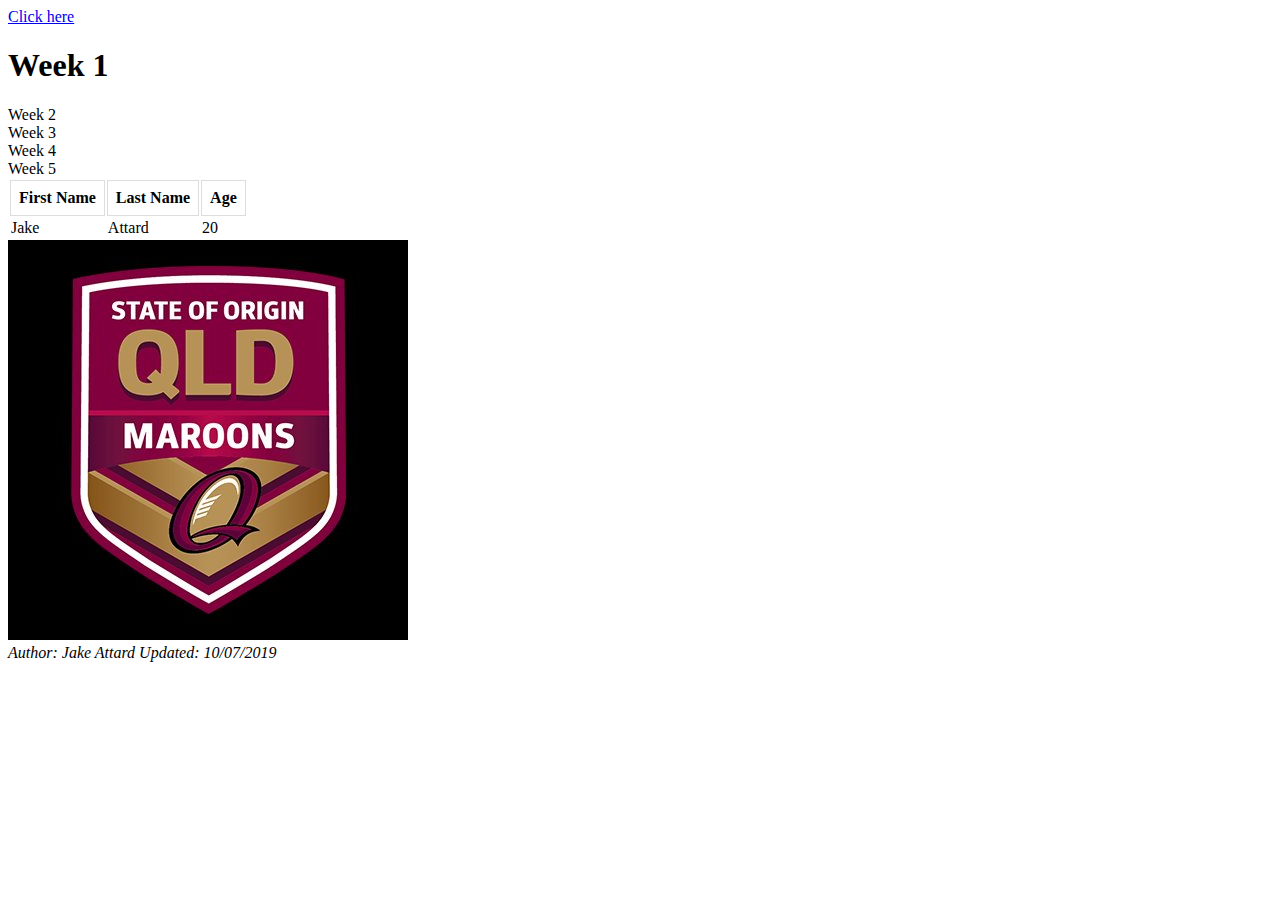
<file: Week1/index.html>
<!DOCTYPE html>
<html>
<head>
 <meta charset=utf8>
 <title>Hello World!</title>
 <link rel="stylesheet" href="styles.css">
 <a href="secondpage.html">Click here</a>
</head>
<body>
 <h1>Week 1</h1>
 <li>Week 2</li>
 <li>Week 3</li>
 <li>Week 4</li>
 <li>Week 5</li>

 <table>
  <tr>
    <th>First Name</th>
    <th>Last Name</th>
    <th>Age</th>
  </tr>
  <tr>
    <td>Jake</td>
    <td>Attard</td>
    <td>20</td>
  </tr>
</table>

<img src="image1.jpg" alt="Image 1">

<address>
  Author: Jake Attard
  Updated: 10/07/2019
</address>
</body>
</html>
</file>
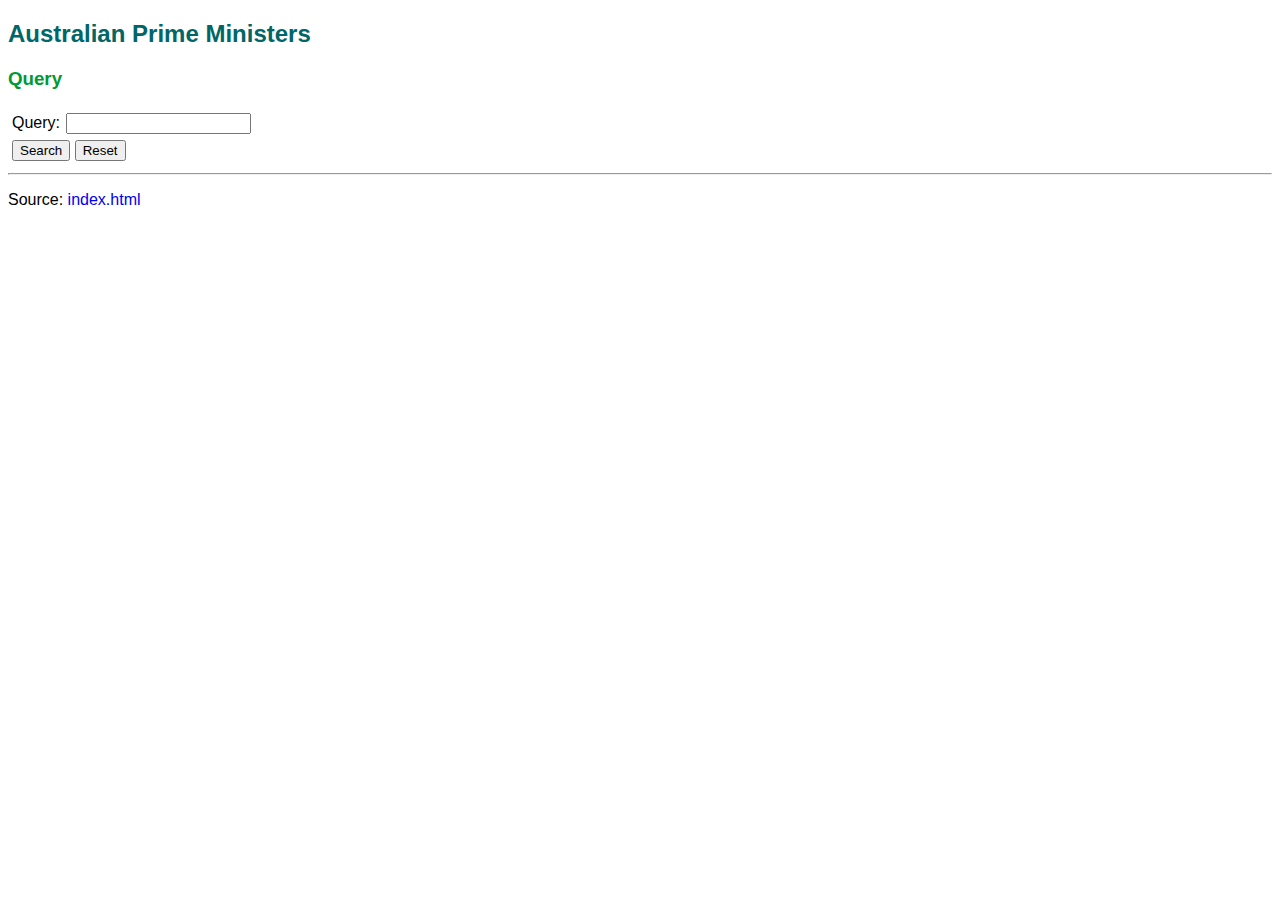
<file: Week3/assoc/index.html>
<!DOCTYPE html>
<!-- Home page of PM database search example. -->
<html>
<head>
  <title>Associative array search example</title>
  <meta charset="utf-8">
  <link rel="stylesheet" type="text/css" href="styles/wp.css">
</head>

<body>
  <h2>Australian Prime Ministers</h2>
  <h3>Query</h3>

  <form method="get" action="results.php">
  <table>
    <tr><td>Query: </td><td><input type="text" name="query"></td></tr>
    <!-- <tr><td>Year: </td><td><input type="text" name="year"></td></tr>
    <tr><td>State: </td><td><input type="text" name="state"></td></tr> -->
    <tr><td colspan=2><input type="submit" value="Search">
                      <input type="reset" value="Reset"></td></tr>
  <table>
  </form>

  <hr>
  <p>
    Source:
    <a href="show.php?file=index.html">index.html</a> 
  </p>
</body>
</html>
</file>
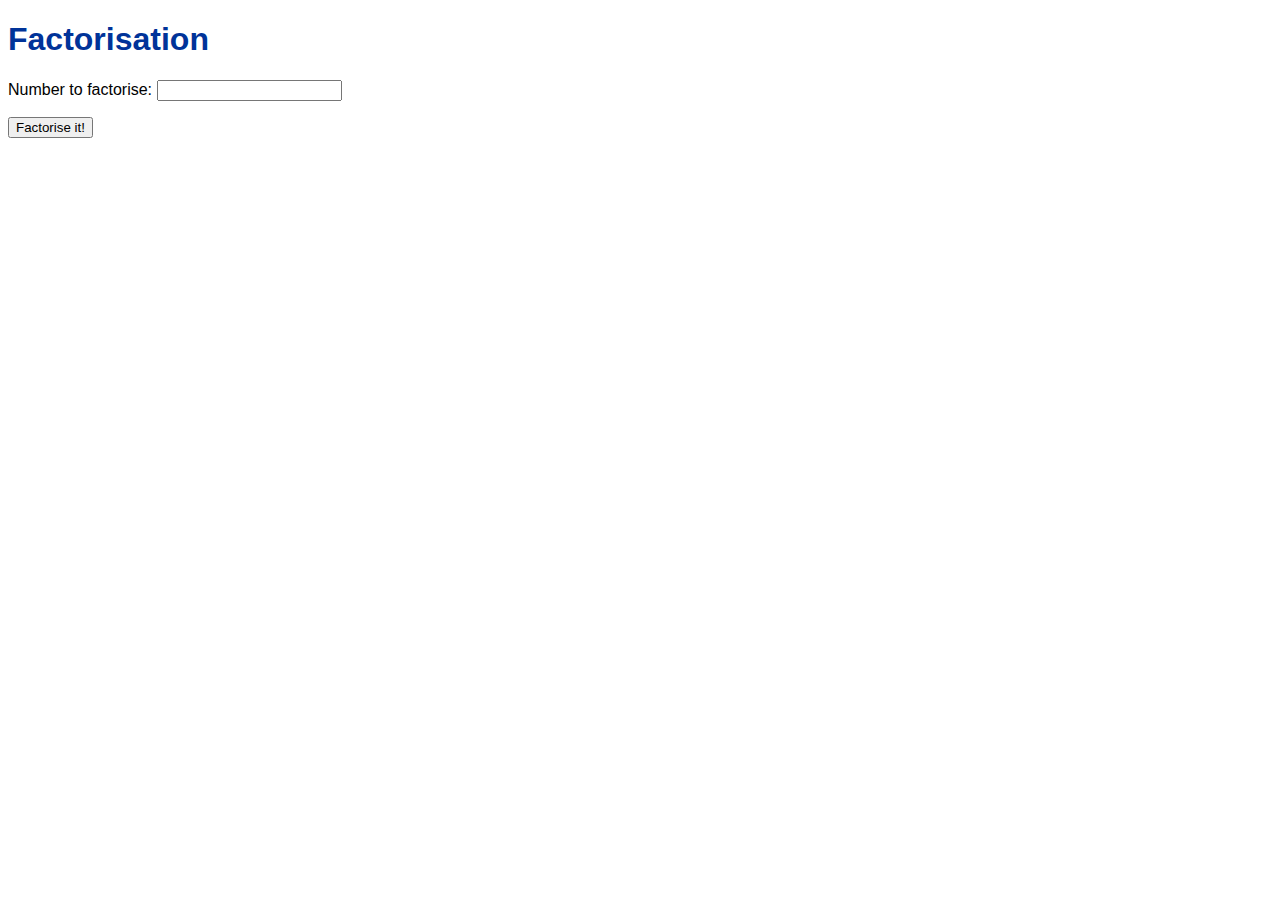
<file: Week3/factorise/index.html>
<!DOCTYPE html>
<!-- Home page for basic factorisation example. -->
<html>
  <head>
    <title>Factorisation form</title>
    <meta charset="utf-8">
    <link rel="stylesheet" type="text/css" href="styles/wp.css">
  </head>
  
  <body>  
    <h1>Factorisation</h1>

    <form method="get" action="factorise.php">
      <p>Number to factorise: <input type="text" name="number">
      <p><input type="submit" value="Factorise it!">
    </form>
  </body>
</html>
</file>
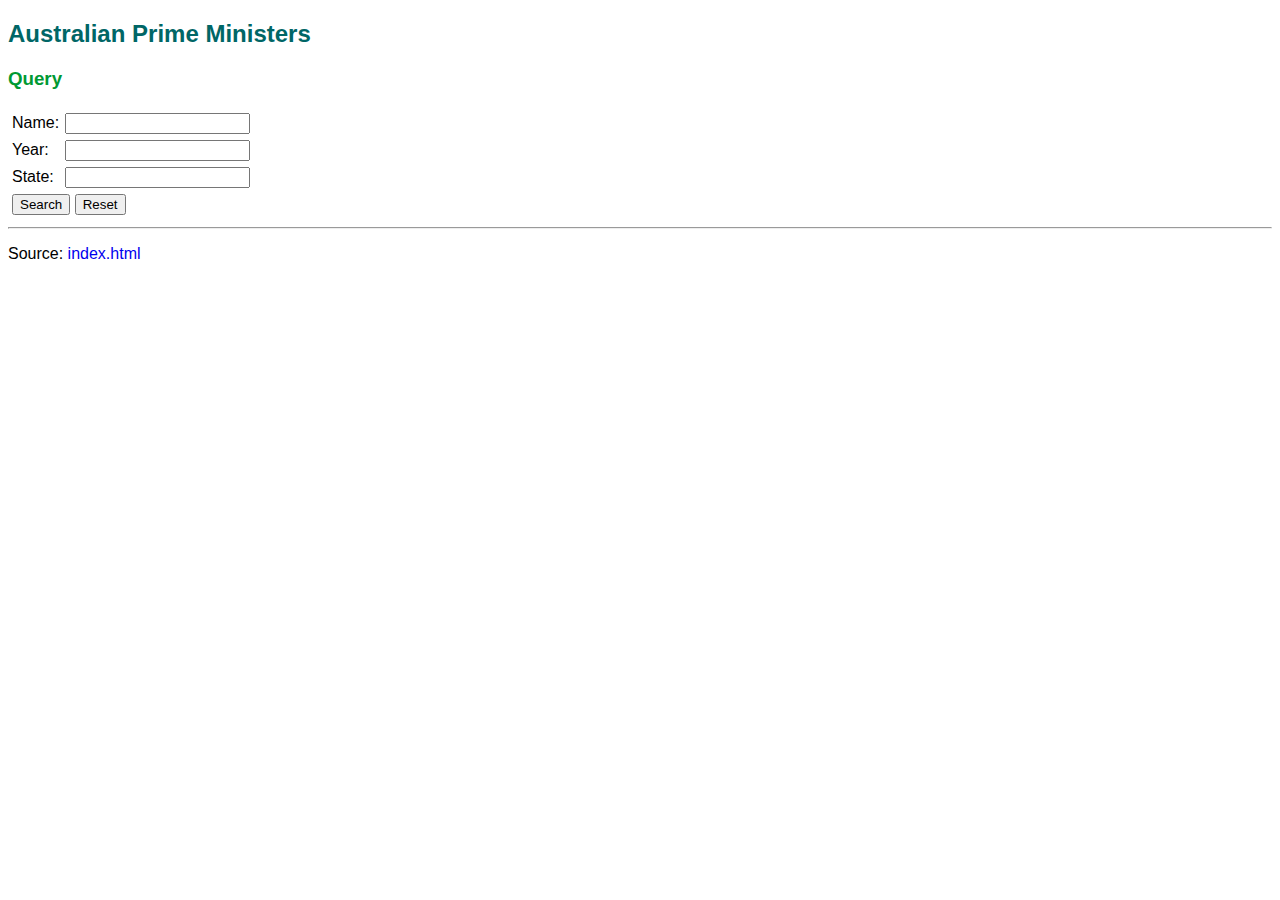
<file: Week3/task5/index.html>
<!DOCTYPE html>
<!-- Home page of PM database search example. -->
<html>
<head>
  <title>Associative array search example</title>
  <meta charset="utf-8">
  <link rel="stylesheet" type="text/css" href="styles/wp.css">
</head>

<body>
  <h2>Australian Prime Ministers</h2>
  <h3>Query</h3>

  <form method="get" action="results.php">
  <table>
    <tr><td>Name: </td><td><input type="text" name="name"></td></tr>
    <tr><td>Year: </td><td><input type="text" name="year"></td></tr>
    <tr><td>State: </td><td><input type="text" name="state"></td></tr>
    <tr><td colspan=2><input type="submit" value="Search">
                      <input type="reset" value="Reset"></td></tr>
  <table>
  </form>

  <hr>
  <p>
    Source:
    <a href="show.php?file=index.html">index.html</a> 
  </p>
</body>
</html>
</file>
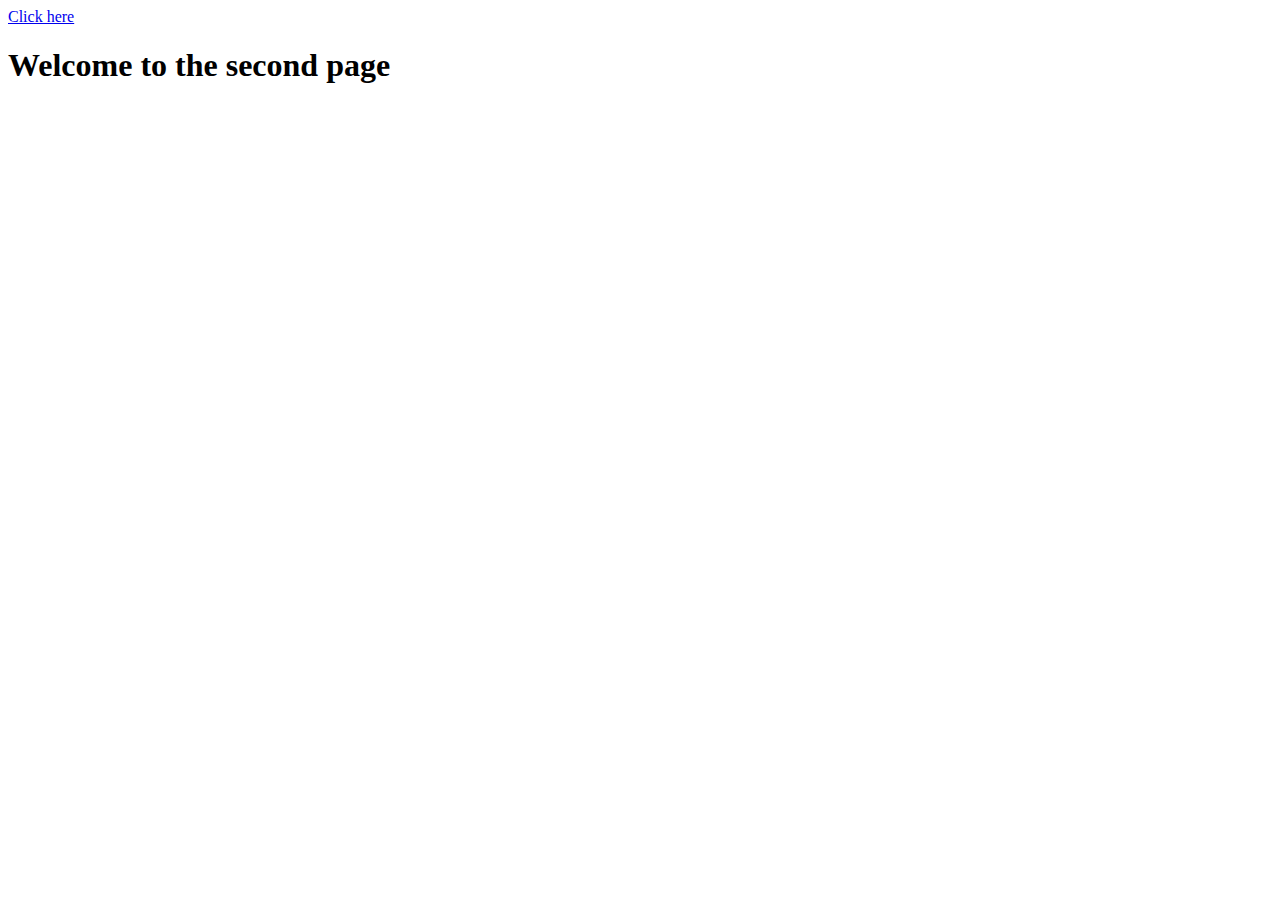
<file: Week1/secondpage.html>
<!DOCTYPE html>
<html lang="en">
<head>
    <meta charset="UTF-8">
    <meta name="viewport" content="width=device-width, initial-scale=1.0">
    <meta http-equiv="X-UA-Compatible" content="ie=edge">
    <title>Second Page</title>
    <a href="index.html">Click here</a>
</head>
<body>
    <h1>Welcome to the second page</h1>
</body>
</html>
</file>
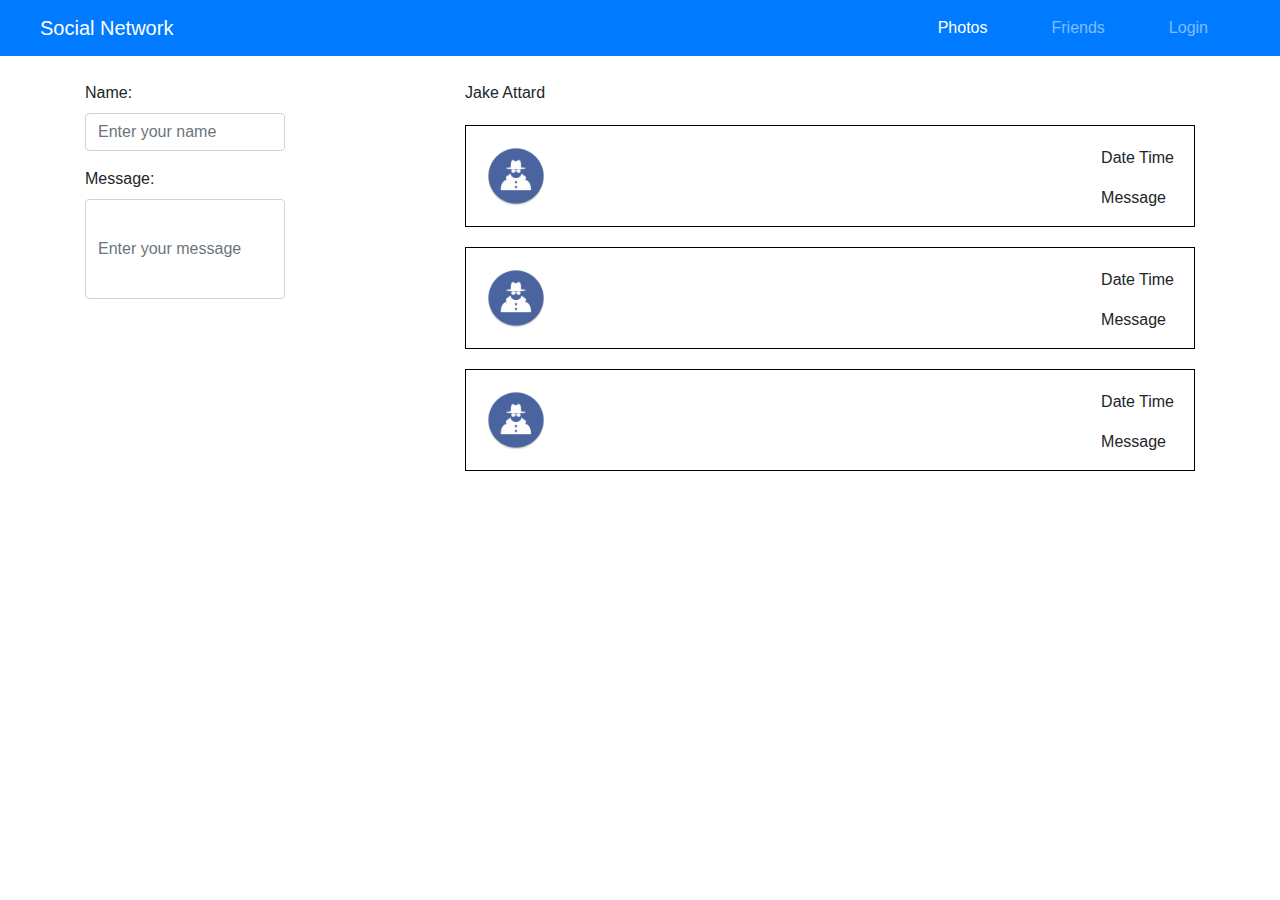
<file: Week1/task3.html>
<!DOCTYPE html>
<html lang="en">
<head>
    <meta charset="UTF-8">
    <meta name="viewport" content="width=device-width, initial-scale=1.0">
    <meta http-equiv="X-UA-Compatible" content="ie=edge">
    <title>Task 3</title>
    <link rel="stylesheet" href="https://stackpath.bootstrapcdn.com/bootstrap/4.3.1/css/bootstrap.min.css" integrity="sha384-ggOyR0iXCbMQv3Xipma34MD+dH/1fQ784/j6cY/iJTQUOhcWr7x9JvoRxT2MZw1T" crossorigin="anonymous">
    <script src="https://code.jquery.com/jquery-3.2.1.slim.min.js" integrity="sha384-KJ3o2DKtIkvYIK3UENzmM7KCkRr/rE9/Qpg6aAZGJwFDMVNA/GpGFF93hXpG5KkN" crossorigin="anonymous"></script>
    <script src="https://cdnjs.cloudflare.com/ajax/libs/popper.js/1.12.9/umd/popper.min.js" integrity="sha384-ApNbgh9B+Y1QKtv3Rn7W3mgPxhU9K/ScQsAP7hUibX39j7fakFPskvXusvfa0b4Q" crossorigin="anonymous"></script>
    <script src="https://maxcdn.bootstrapcdn.com/bootstrap/4.0.0/js/bootstrap.min.js" integrity="sha384-JZR6Spejh4U02d8jOt6vLEHfe/JQGiRRSQQxSfFWpi1MquVdAyjUar5+76PVCmYl" crossorigin="anonymous"></script>
    <link rel="stylesheet" href="task3.css">
</head>
<body>

  <!-- NavBar-->
  <nav class="navbar navbar-expand-sm bg-primary navbar-dark">
      <a class="navbar-brand ml-4" href="#">Social Network</a>
      <button class="navbar-toggler" type="button" data-toggle="collapse" data-target="#navbarSupportedContent" aria-controls="navbarSupportedContent" aria-expanded="false" aria-label="Toggle navigation">
        <span class="navbar-toggler-icon"></span>
      </button>
      <div class="collapse navbar-collapse" id="navbarSupportedContent">
        <ul class="navbar-nav ml-auto">
          <li class="nav-item active">
            <a class="nav-link mr-5" href="#">Photos</a>
          </li>
          <li class="nav-item">
            <a class="nav-link mr-5" href="#">Friends</a>
          </li>
          <li class="nav-item">
              <a class="nav-link mr-5" href="#">Login</a>
            </li>
        </ul>
      </div>
    </nav>

    <!-- Content-->
    <div class="container" style="margin-top: 25px">
        <div class="row">
          <!-- Left Column-->
          <div class="col-md-4" id="leftSide">
            <div class="form-group">
                <label for="usr">Name:</label>
                <input type="text" class="form-control" id="usr" placeholder="Enter your name">
            </div>
            <div class="form-group">
                <label for="usr">Message:</label>
                <input type="text" class="form-control" id="message" placeholder="Enter your message">
            </div>
          </div>

          <!-- Right Column-->
          <div class="col-md-8">
            Jake Attard
            <div class="profile-container" style="border:1px solid #000000">
              <img src="profileImage.png" class="img-rounded" alt="ProfileImage">
              <span class="cont-writing">
                <p>Date Time</p>
                <p>Message</p>
              </span>
            </div>
            <div class="profile-container" style="border:1px solid #000000">
                <img src="profileImage.png" class="img-rounded" alt="ProfileImage">
                <span class="cont-writing">
                  <p>Date Time</p>
                  <p>Message</p>
                </span>
              </div>
              <div class="profile-container" style="border:1px solid #000000">
                  <img src="profileImage.png" class="img-rounded" alt="ProfileImage">
                  <span class="cont-writing">
                    <p>Date Time</p>
                    <p>Message</p>
                  </span>
                </div>
          </div>
        </div>
      </div>
</body>
</html>
</file>
<file: Week1/styles.css>
.table {
    font-family: arial, sans-serif;
    border-collapse: collapse;
    width: 100%;
}
  
.td, th {
    border: 1px solid #dddddd;
    text-align: left;
    padding: 8px;
}
  
.tr:nth-child(even) {
    background-color: #dddddd;
}
</file>
<file: Week3/assoc/styles/wp.css>
body { 
    font-family: Verdana, Arial, Helvetica, sans-serif; 
    font-weight: normal;
    font-style: normal;
    background-color: white;
    color: black
}

h1 { font-weight: bold; color: #003399; }
h2 { font-weight: bold; color: #006666; }
h3 { font-weight: bold; color: #009933; }
h4 { font-weight: bold; font-style: italic; color: #669900; }

p { margin-left: 0em; }

table { font-family: Verdana, Arial, Helvetica, sans-serif; }
caption { font-weight: bold; }
th { font-weight: bold; background-color: blue; color: white; padding: 2px; }
td { padding: 2px; }
/* tr { background-color: white; } */

table.bordered    { border: solid; border-width: thin; }
table.bordered td { border: solid; border-width: thin; }
table.bordered th { border: solid; border-width: thin; border-color: black; }

address { margin-left: 0in; font-style: italic; }       

a:link { text-decoration: none; }
a:visited { text-decoration: none; }
a:active { text-decoration: none; }
a:hover { text-decoration: underline; }

.alert { font-weight: bold; font-style: italic; color: red; }

.eg { 
    font-family: Monaco, Courier, "Courier New", monospace;
    background-color: #FFFFE0;
    border-style: groove; 
    border: thin;
    padding: 5px;
}
</file>
<file: Week3/factorise/styles/wp.css>
body { 
    font-family: Verdana, Arial, Helvetica, sans-serif; 
    font-weight: normal;
    font-style: normal;
    background-color: white;
    color: black
}

h1 { font-weight: bold; color: #003399; }
h2 { font-weight: bold; color: #006666; }
h3 { font-weight: bold; color: #009933; }
h4 { font-weight: bold; font-style: italic; color: #669900; }

p { margin-left: 0em; }

table { font-family: Verdana, Arial, Helvetica, sans-serif; }
caption { font-weight: bold; }
th { font-weight: bold; background-color: blue; color: white; padding: 2px; }
td { padding: 2px; }
/* tr { background-color: white; } */

table.bordered    { border: solid; border-width: thin; }
table.bordered td { border: solid; border-width: thin; }
table.bordered th { border: solid; border-width: thin; border-color: black; }

address { margin-left: 0in; font-style: italic; }       

a:link { text-decoration: none; }
a:visited { text-decoration: none; }
a:active { text-decoration: none; }
a:hover { text-decoration: underline; }

.alert { font-weight: bold; font-style: italic; color: red; }

.eg { 
    font-family: Monaco, Courier, "Courier New", monospace;
    background-color: #FFFFE0;
    border-style: groove; 
    border: thin;
    padding: 5px;
}
</file>
<file: Week3/task5/styles/wp.css>
body { 
    font-family: Verdana, Arial, Helvetica, sans-serif; 
    font-weight: normal;
    font-style: normal;
    background-color: white;
    color: black
}

h1 { font-weight: bold; color: #003399; }
h2 { font-weight: bold; color: #006666; }
h3 { font-weight: bold; color: #009933; }
h4 { font-weight: bold; font-style: italic; color: #669900; }

p { margin-left: 0em; }

table { font-family: Verdana, Arial, Helvetica, sans-serif; }
caption { font-weight: bold; }
th { font-weight: bold; background-color: blue; color: white; padding: 2px; }
td { padding: 2px; }
/* tr { background-color: white; } */

table.bordered    { border: solid; border-width: thin; }
table.bordered td { border: solid; border-width: thin; }
table.bordered th { border: solid; border-width: thin; border-color: black; }

address { margin-left: 0in; font-style: italic; }       

a:link { text-decoration: none; }
a:visited { text-decoration: none; }
a:active { text-decoration: none; }
a:hover { text-decoration: underline; }

.alert { font-weight: bold; font-style: italic; color: red; }

.eg { 
    font-family: Monaco, Courier, "Courier New", monospace;
    background-color: #FFFFE0;
    border-style: groove; 
    border: thin;
    padding: 5px;
}
</file>
<file: Week1/task3.css>
.form-control {
    width: 200px;
}

#message {
    height: 100px;
}

.img-rounded {
    height: 60px;
    width: 60px;
}

.cont-writing {
    float: right;
}

.profile-container {
    margin-top: 20px;
    padding: 20px;
}

#leftSide {
    text-align: left;
}
</file>
